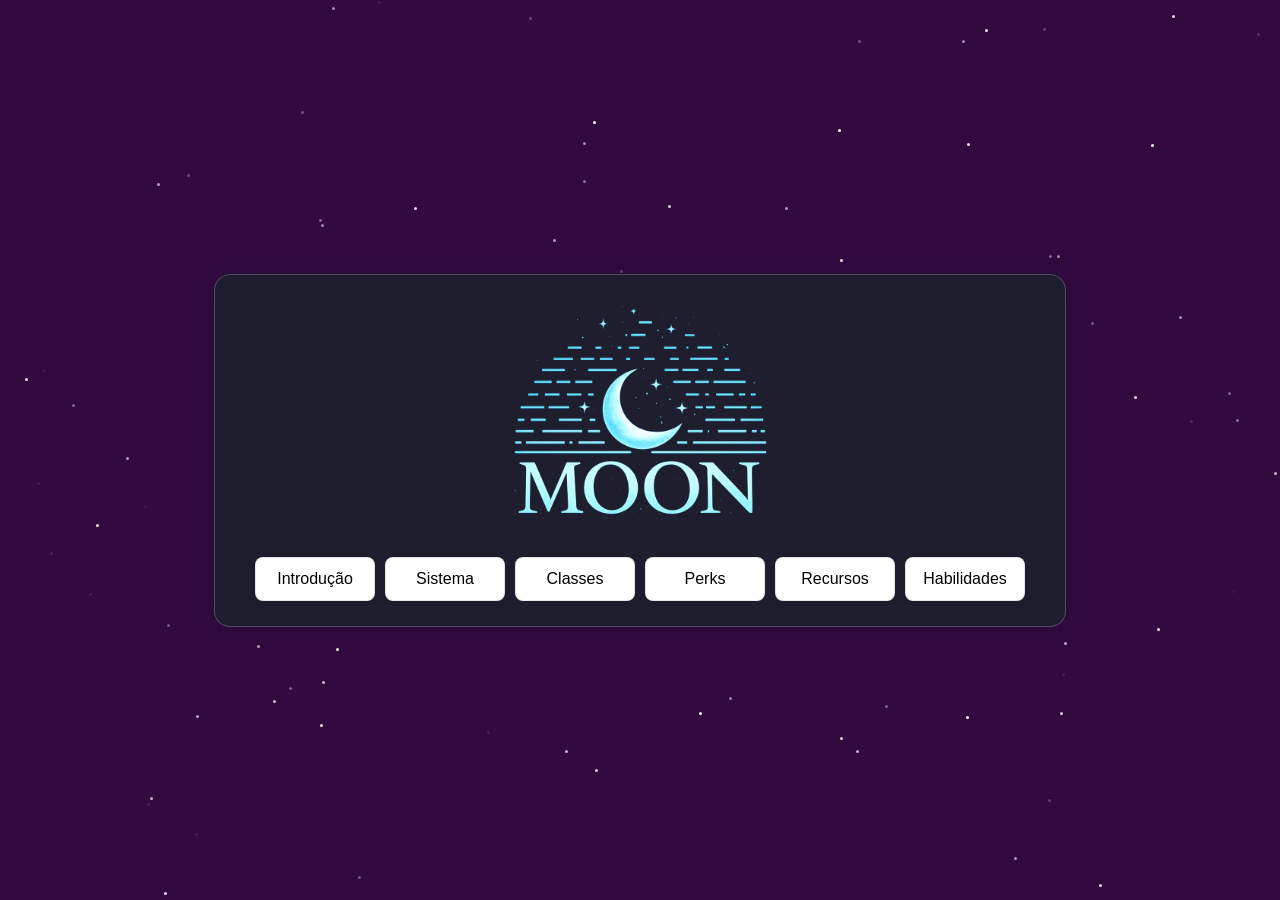
<file: index.html>
<!DOCTYPE html>
<html lang="pt-br">

<head>
       <title>Moon Office</title>

       <link rel="stylesheet" href="src/styles/main.css">
       <link rel="icon" href="src/res/favicons/main.ico">
</head>
<body>
       <div class ="menu">
             <img src="src/res/images/moon-office.png" alt="Moon Office" width="260" height="220">
             <div class = "menu_container_btn">
                   <button class="menu_btn" onclick = "nav('src/pages/intro.html')">Introdução</button>
                   <button class="menu_btn" onclick = "nav('src/pages/system.html')">Sistema</button>
                   <button class="menu_btn" onclick = "nav('src/pages/classes.html')">Classes</button>
                   <button class="menu_btn" onclick = "nav('src/pages/perks.html')">Perks</button>
                   <button class="menu_btn" onclick = "nav('src/pages/resources.html')">Recursos</button>
                   <button class="menu_btn" onclick = "nav('src/pages/skills.html')">Habilidades</button>
             </div>
       </div>
       
       <div class="stars"></div>    
       <script src="src/scripts/stars.js"></script>
       <script src="src/scripts/main.js"></script>
</body>
</html>
</file>
<file: src/styles/main.css>
body 
{
 background-color: #330a3f;
 
 margin: 0;
 display: flex;
 justify-content: center; 
 align-items: center;
 height: 100vh;
}

/* Fundo estrelado */
.stars 
{
 position: fixed;
 top: 0;
 left: 0;
 width: 100%;
 height: 100%;
 z-index: 0;
 pointer-events: none;
} 

.star 
{
 position: absolute;
 width: 3px;
 height: 3px;
 background: #ffffff;
 border-radius: 50%;
 animation: cair linear infinite;
}

@keyframes cair 
{
 from { transform: translateY(0); opacity: 1; }
 to   { transform: translateY(100vh); opacity: 0; }
}

/* Menu */
.menu
{
 display: flex;
 flex-direction: column; 
 align-items: center;     

 background-color: #1e1e2f;
 padding: 25px;
 border-radius: 16px;   

 border: 1px solid rgba(255, 255, 255, 0.2);

 box-shadow: 
    0 0 20px rgba(0, 0, 0, 0.6), 
    0 0 15px rgba(138, 43, 226, 0.3);

 backdrop-filter: blur(4px);

 z-index: 1;

 /* 🔥 CORREÇÃO PRINCIPAL */
 width: 90vw;
 max-width: 800px;
}

/* Container dos botões */
.menu .menu_container_btn
{
 padding-top: 3vh;   
 display: flex;
 gap: 10px;

 flex-wrap: wrap;          
 justify-content: center;  
 width: 100%;
}

/* Botões */
.menu .menu_container_btn .menu_btn 
{ 
 margin-top: 10px;

 flex: 1 1 140px;   /* cresce e se adapta */
 max-width: 120px;

 padding: 12px;

 display: inline-flex;
 justify-content: center;
 align-items: center;

 text-align: center;
 font-size: 16px;

 color: rgba(0, 0, 0, 1);
 background-color: #ffffff;

 border: 1px solid rgba(0, 0, 0, 0.1);
 border-radius: 8px;

 box-shadow: rgba(0, 0, 0, 0.08) 0 2px 6px;

 cursor: pointer;

 transition: all 250ms ease;
}

/* Hover */
.menu .menu_container_btn .menu_btn:hover
{
 border: 1px solid rgba(255, 255, 255, 0.2);

 text-decoration: underline;

 transform: translateY(-7px);
}

/* Link dentro do botão */
.menu .menu_container_btn .menu_btn a 
{
 text-decoration: none;  
 color: black;
}  

.page_container 
{ 
 max-width: 900px;
 width: 100%;
    
 background-color: #1e293b;
 padding: 20px;
 border-radius: 10px;

 box-shadow: 0 0 20px rgba(0,0,0,0.3);
}
</file>
